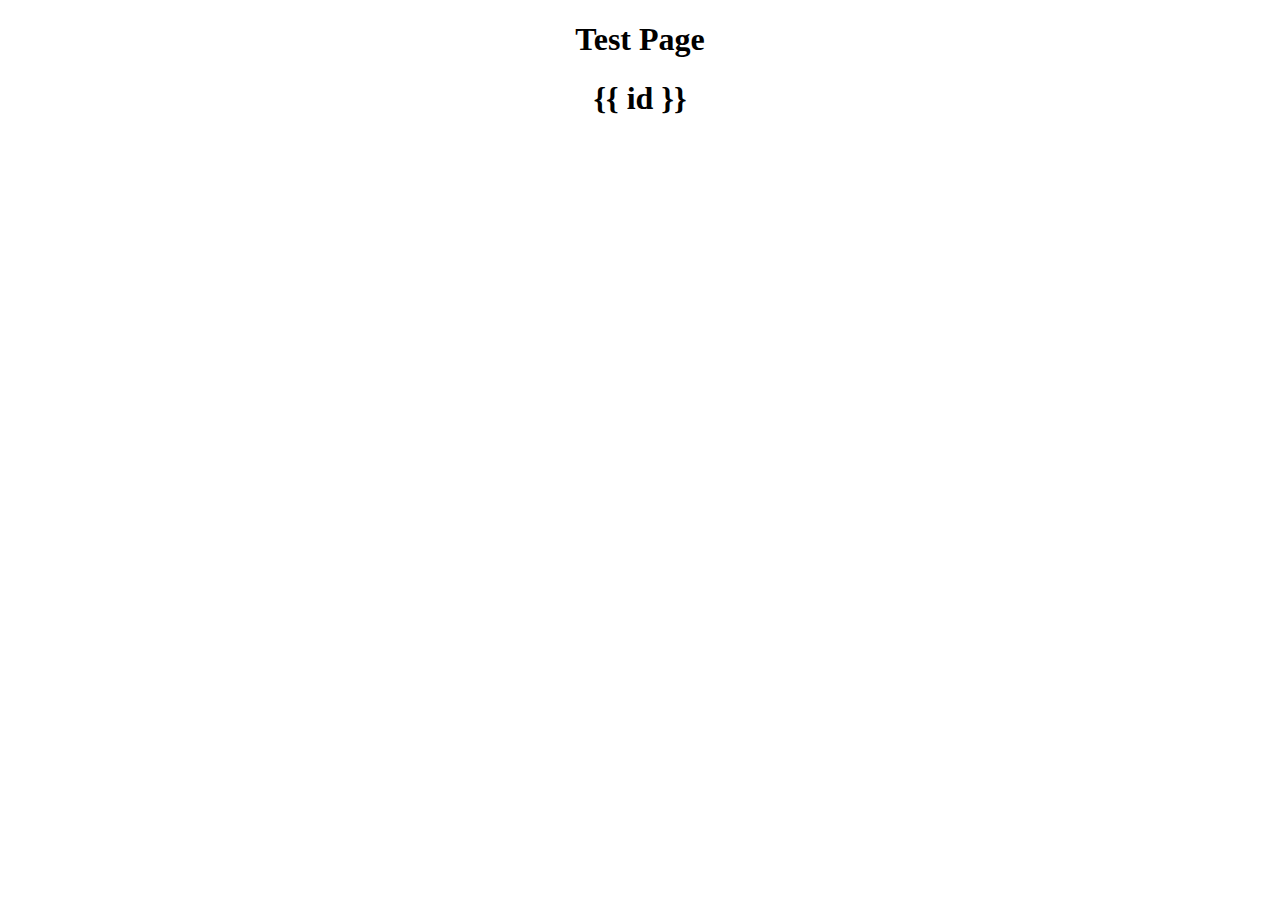
<file: templates/test.html>
<!DOCTYPE html>
<html lang="en">
    <head>
        <title>Stream Live Video</title>
    </head>
    <body>
        <center>
            <h1>Test Page</h1>
            <h1>{{ id }}</h1>
        </center>
    </body>
</html>
</file>
